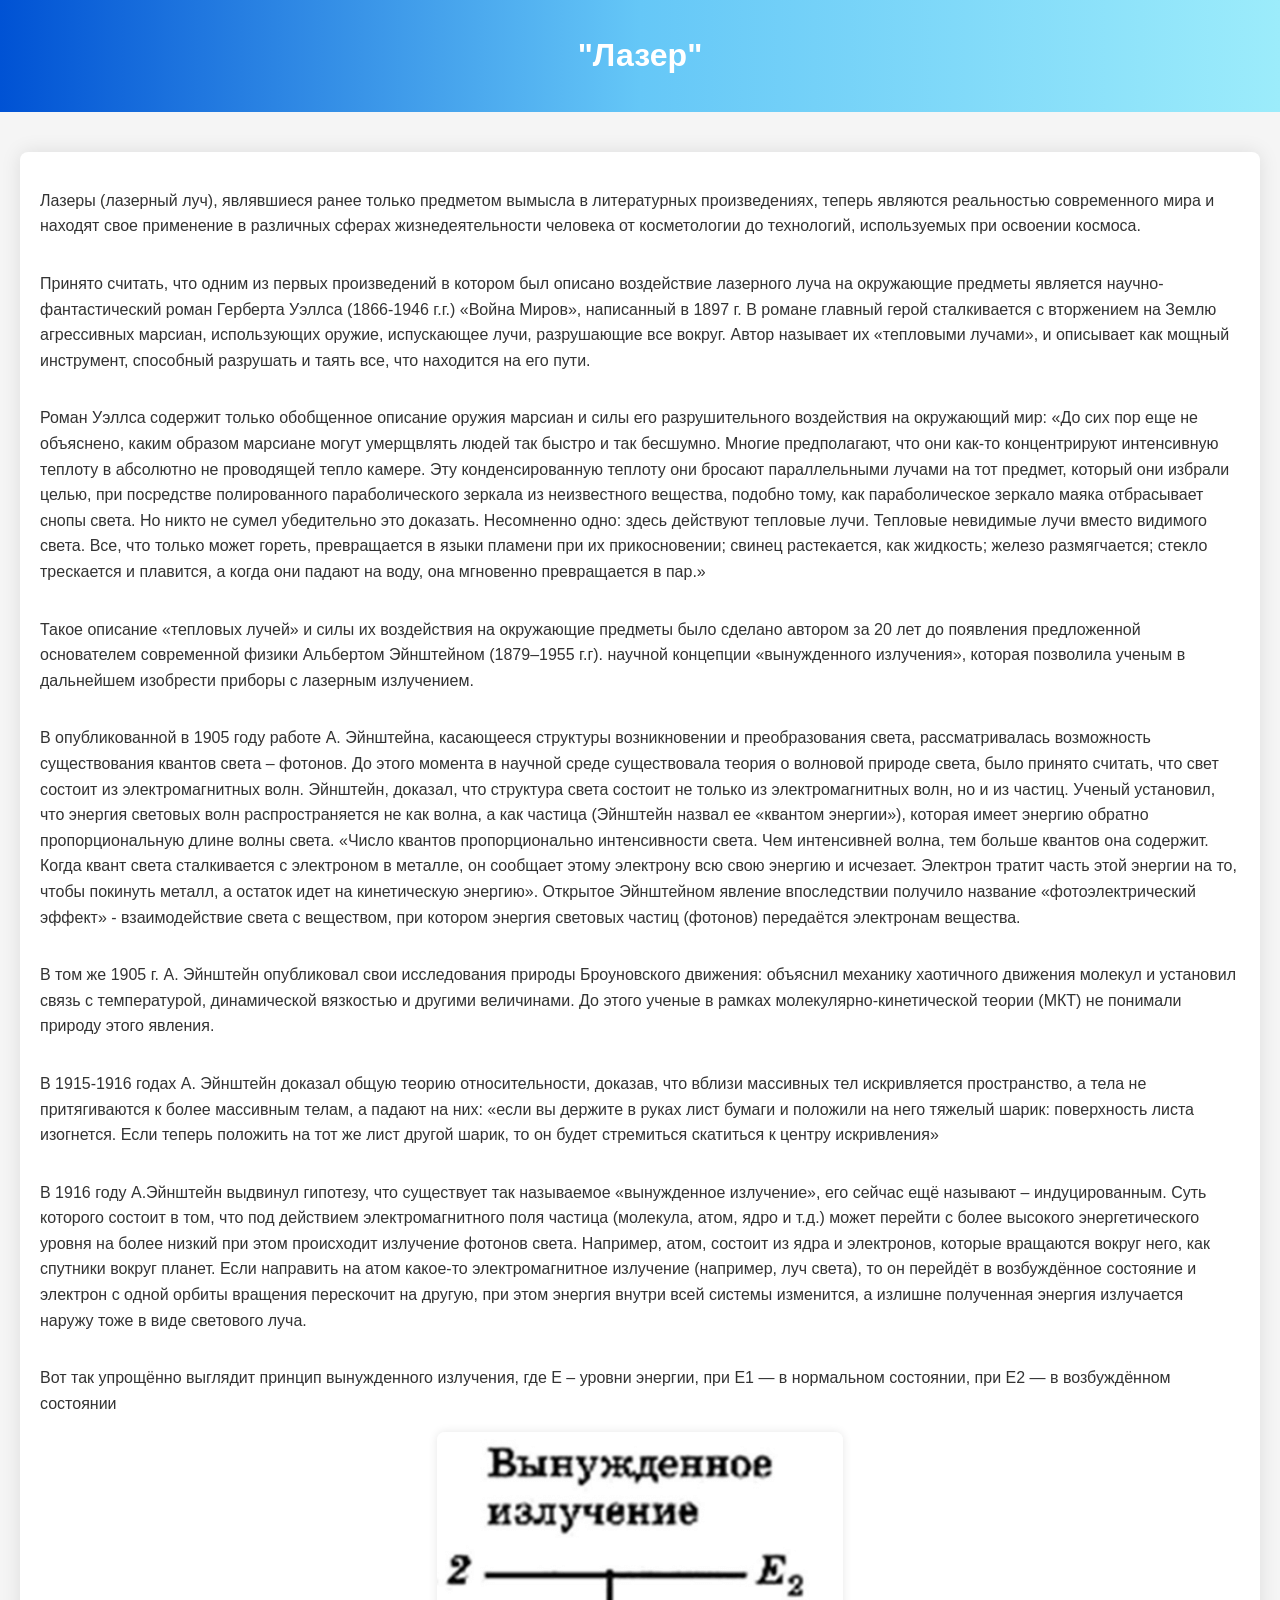
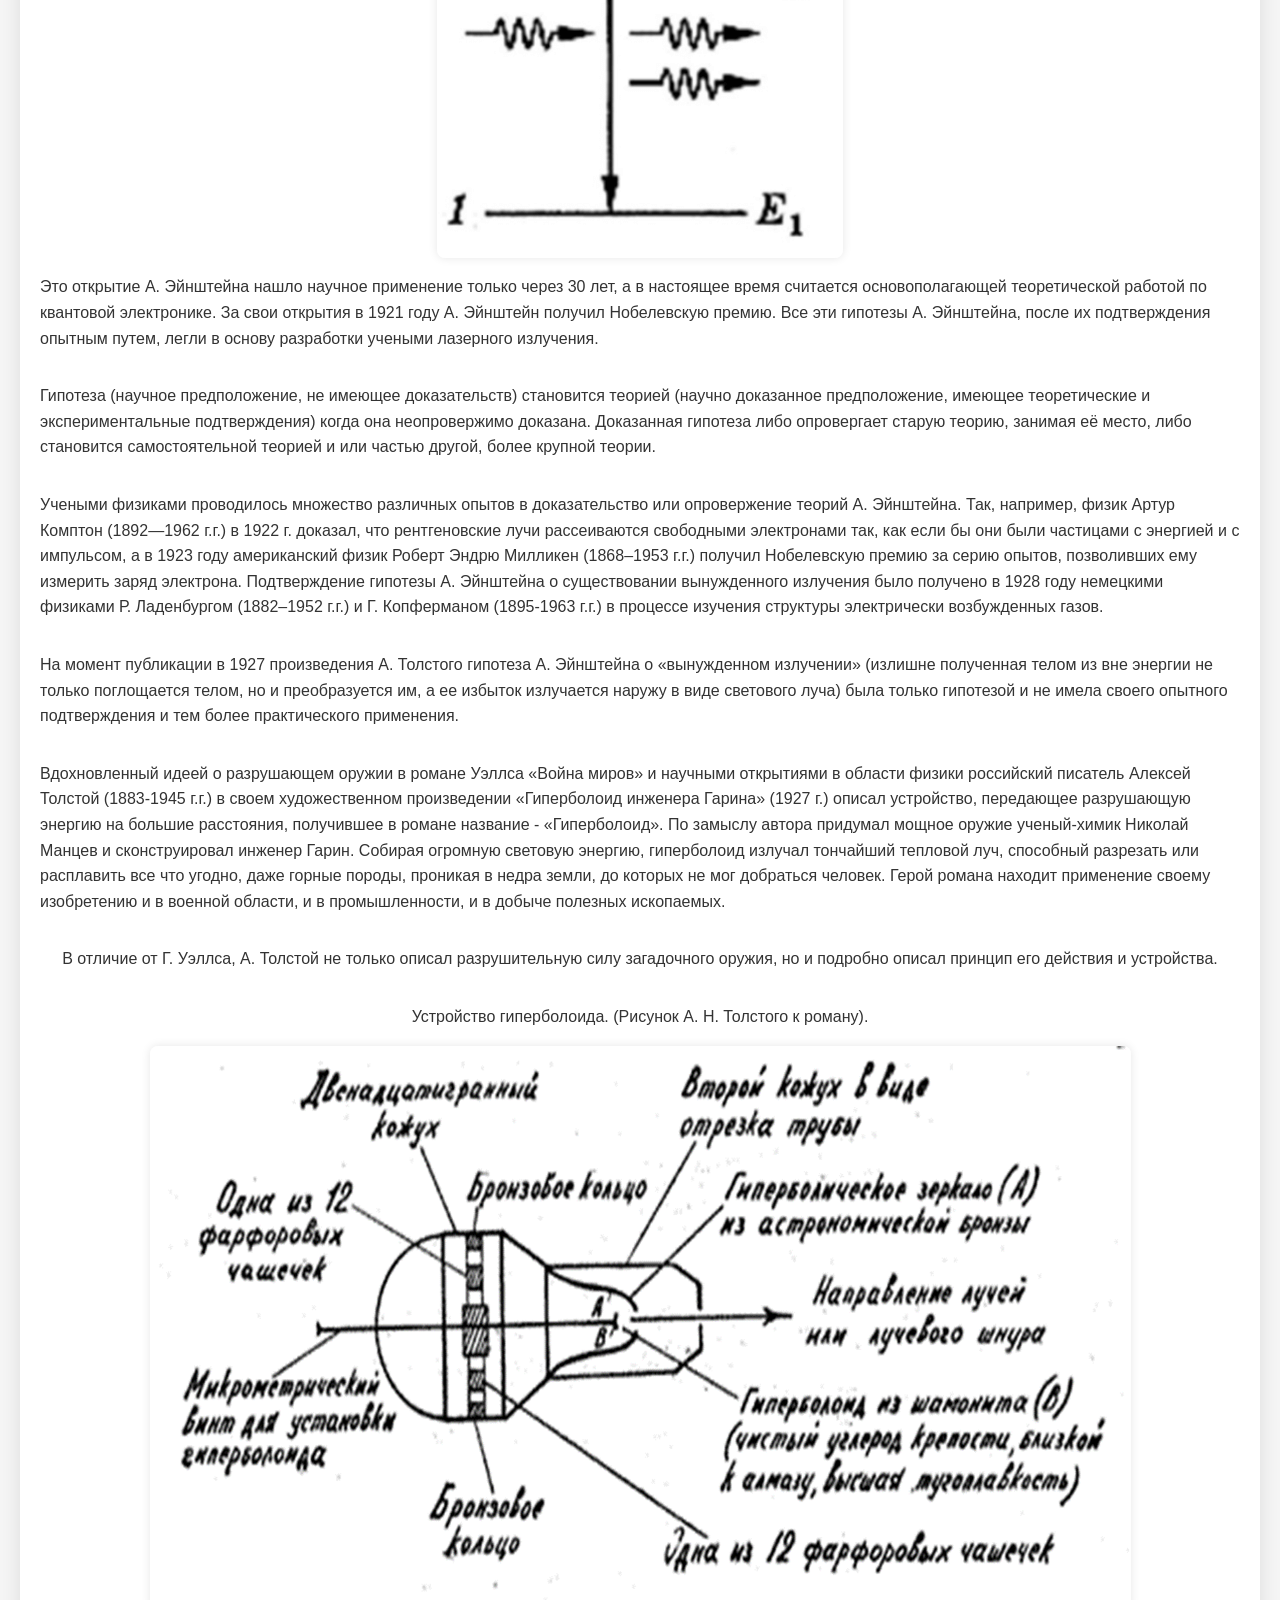
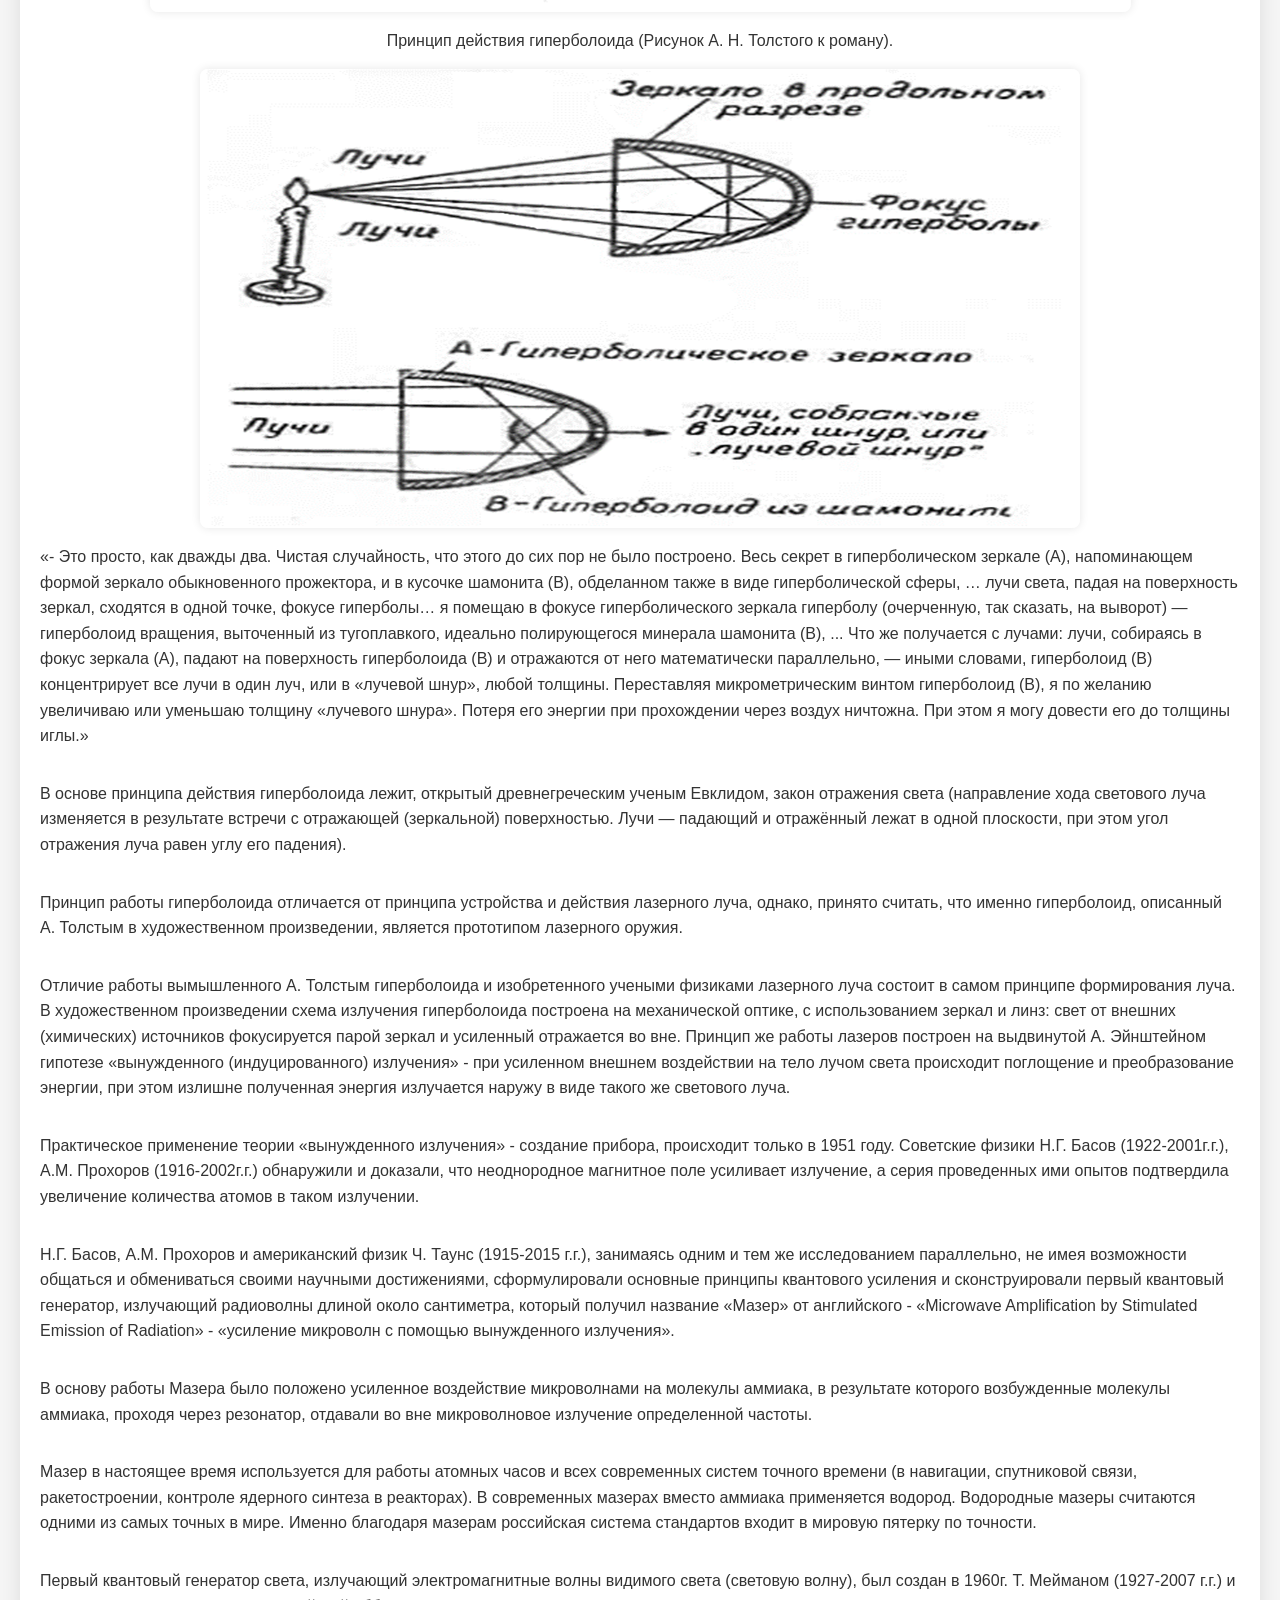
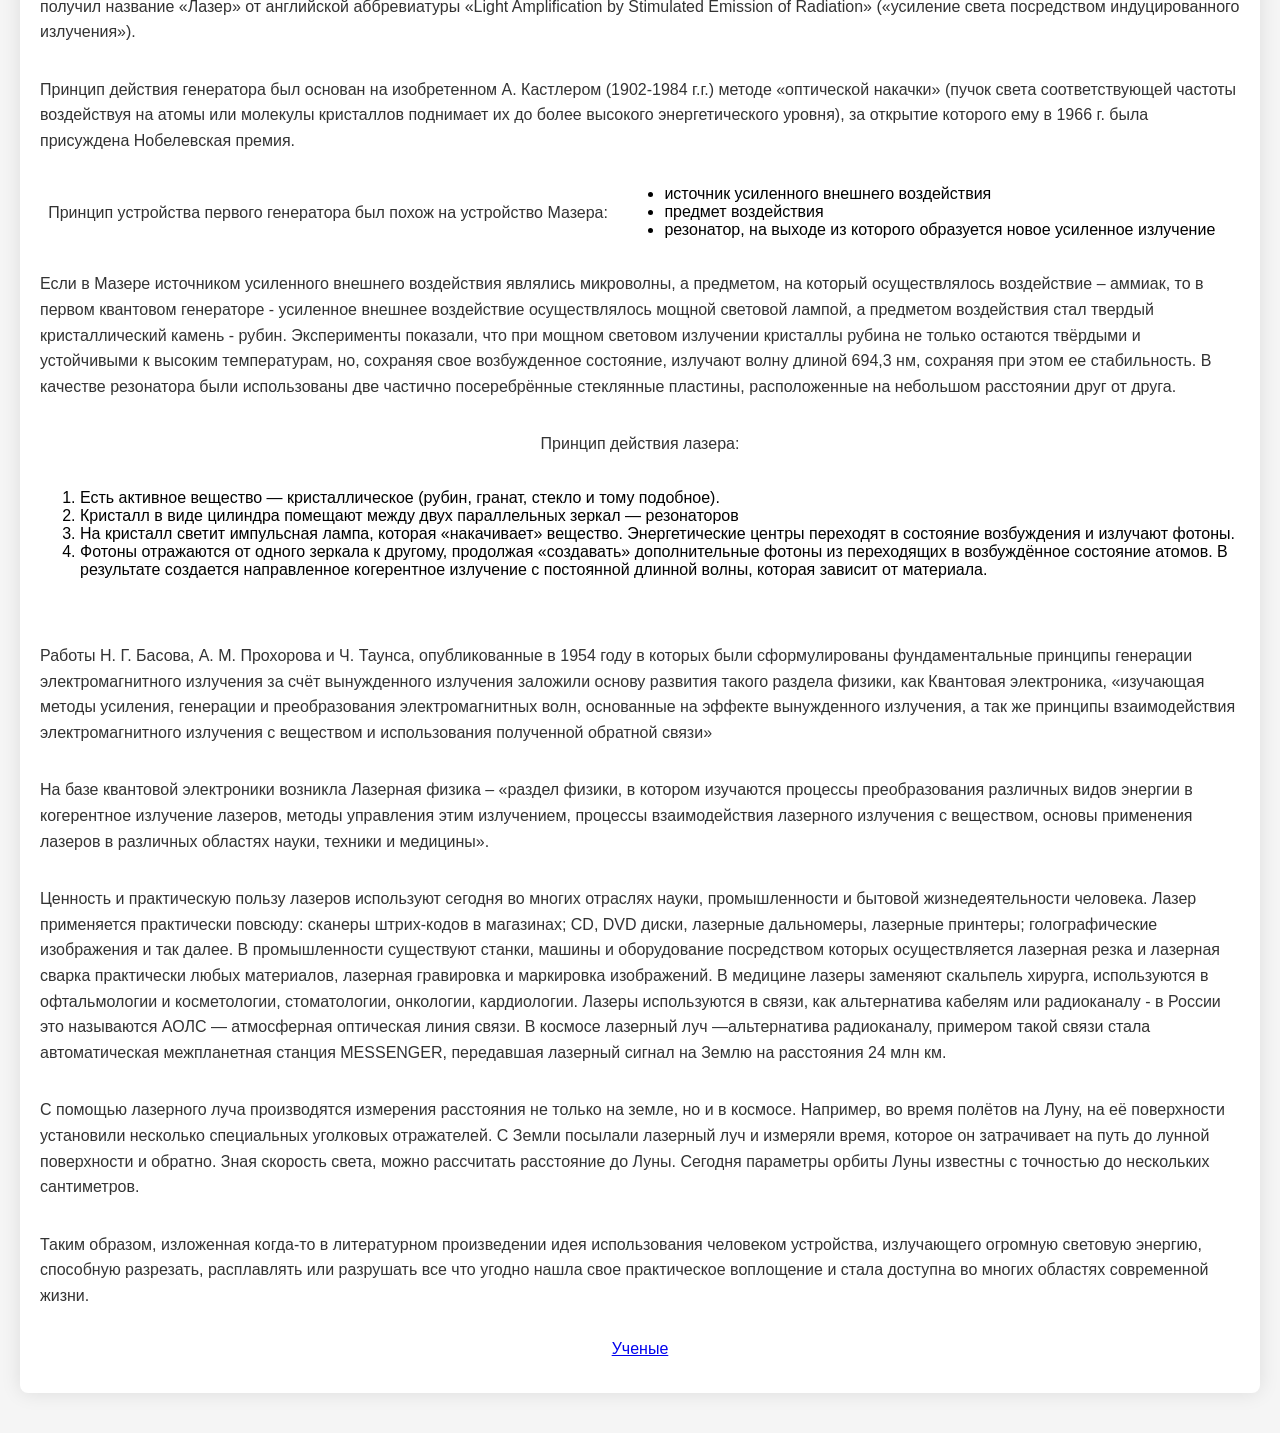
<file: index.html>
<!DOCTYPE html>
<html lang="en">
<head>
  <meta charset="UTF-8">
  <meta name="viewport" content="width=device-width, initial-scale=1.0">
  <link rel="stylesheet" href="styles.css">
  <title>"Физика и фантастика"</title>
</head>
<body>
  <header>
    <h1>"Лазер"</h1>
    <nav>
    </nav>
  </header>
  <section class="main-content">
<p>
  Лазеры (лазерный луч), являвшиеся ранее только предметом вымысла в литературных произведениях, теперь являются реальностью современного мира и находят свое применение в различных сферах жизнедеятельности человека от косметологии до технологий, используемых при освоении космоса.
</p>
    <p>
      Принято считать, что одним из первых произведений в котором был описано воздействие лазерного луча на окружающие предметы является научно-фантастический роман Герберта Уэллса (1866-1946 г.г.) «Война Миров», написанный в 1897 г. В романе главный герой сталкивается с вторжением на Землю агрессивных марсиан, использующих оружие, испускающее лучи, разрушающие все вокруг. Автор называет их «тепловыми лучами», и описывает как мощный инструмент, способный разрушать и таять все, что находится на его пути. 
    </p>
    <p>
      Роман Уэллса содержит только обобщенное описание оружия марсиан и силы его разрушительного воздействия на окружающий мир: «До сих пор еще не объяснено, каким образом марсиане могут умерщвлять людей так быстро и так бесшумно. Многие предполагают, что они как-то концентрируют интенсивную теплоту в абсолютно не проводящей тепло камере. Эту конденсированную теплоту они бросают параллельными лучами на тот предмет, который они избрали целью, при посредстве полированного параболического зеркала из неизвестного вещества, подобно тому, как параболическое зеркало маяка отбрасывает снопы света. Но никто не сумел убедительно это доказать. Несомненно одно: здесь действуют тепловые лучи. Тепловые невидимые лучи вместо видимого света. Все, что только может гореть, превращается в языки пламени при их прикосновении; свинец растекается, как жидкость; железо размягчается; стекло трескается и плавится, а когда они падают на воду, она мгновенно превращается в пар.»
    </p>
    <p>
      Такое описание «тепловых лучей» и силы их воздействия на окружающие предметы было сделано автором за 20 лет до появления предложенной основателем современной физики Альбертом Эйнштейном (1879–1955 г.г). научной концепции «вынужденного излучения», которая позволила ученым в дальнейшем изобрести приборы с лазерным излучением.  
    </p>
    <p>
      В опубликованной в 1905 году работе А. Эйнштейна, касающееся структуры возникновении и преобразования света, рассматривалась возможность существования квантов света – фотонов. До этого момента в научной среде существовала теория о волновой природе света, было принято считать, что свет состоит из электромагнитных волн. Эйнштейн, доказал, что структура света состоит не только из электромагнитных волн, но и из частиц. Ученый установил, что энергия световых волн распространяется не как волна, а как частица (Эйнштейн назвал ее «квантом энергии»), которая имеет энергию обратно пропорциональную длине волны света. «Число квантов пропорционально интенсивности света. Чем интенсивней волна, тем больше квантов она содержит. Когда квант света сталкивается с электроном в металле, он сообщает этому электрону всю свою энергию и исчезает. Электрон тратит часть этой энергии на то, чтобы покинуть металл, а остаток идет на кинетическую энергию». Открытое Эйнштейном явление впоследствии получило название «фотоэлектрический эффект» - взаимодействие света с веществом, при котором энергия световых частиц (фотонов) передаётся электронам вещества. 
    </p>
    <p>
      В том же 1905 г. А. Эйнштейн опубликовал свои исследования природы Броуновского движения: объяснил механику хаотичного движения молекул и установил связь с температурой, динамической вязкостью и другими величинами. До этого ученые в рамках молекулярно-кинетической теории (МКТ) не понимали природу этого явления. 
    </p>
    <p>
      В 1915-1916 годах А. Эйнштейн доказал общую теорию относительности, доказав, что вблизи массивных тел искривляется пространство, а тела не притягиваются к более массивным телам, а падают на них: «если вы держите в руках лист бумаги и положили на него тяжелый шарик: поверхность листа изогнется. Если теперь положить на тот же лист другой шарик, то он будет стремиться скатиться к центру искривления» 
    </p>
    <p>
      В 1916 году А.Эйнштейн выдвинул гипотезу, что существует так называемое «вынужденное излучение», его сейчас ещё называют – индуцированным. Суть которого состоит в том, что под действием электромагнитного поля частица (молекула, атом, ядро и т.д.) может перейти с более высокого энергетического уровня на более низкий при этом происходит излучение фотонов света. Например, атом, состоит из ядра и электронов, которые вращаются вокруг него, как спутники вокруг планет. Если направить на атом какое-то электромагнитное излучение (например, луч света), то он перейдёт в возбуждённое состояние и электрон с одной орбиты вращения перескочит на другую, при этом энергия внутри всей системы изменится, а излишне полученная энергия излучается наружу тоже в виде светового луча. 
    </p>
    <p>
      Вот так упрощённо выглядит принцип вынужденного излучения, где Е – уровни энергии, при Е1 — в нормальном состоянии, при Е2 — в возбуждённом состоянии 
    </p>
    <img align="middle" src="b243eaa9cc17929f4b357336a10fdb42.png">
    <p>
      Это открытие А. Эйнштейна нашло научное применение только через 30 лет, а в настоящее время считается основополагающей теоретической работой по квантовой электронике. За свои открытия в 1921 году А. Эйнштейн получил Нобелевскую премию. Все эти гипотезы А. Эйнштейна, после их подтверждения опытным путем, легли в основу разработки учеными лазерного излучения.
    </p>
    <p>
      Гипотеза (научное предположение, не имеющее доказательств) становится теорией (научно доказанное предположение, имеющее теоретические и экспериментальные подтверждения) когда она неопровержимо доказана. Доказанная гипотеза либо опровергает старую теорию, занимая её место, либо становится самостоятельной теорией и или частью другой, более крупной теории. 
    </p>
    <p>
      Учеными физиками проводилось множество различных опытов в доказательство или опровержение теорий А. Эйнштейна. Так, например, физик Артур Комптон (1892—1962 г.г.)  в 1922 г. доказал, что рентгеновские лучи рассеиваются свободными электронами так, как если бы они были частицами с энергией и с импульсом, а в 1923 году американский физик Роберт Эндрю Милликен (1868–1953 г.г.) получил Нобелевскую премию за серию опытов, позволивших ему измерить заряд электрона. Подтверждение гипотезы А. Эйнштейна о существовании вынужденного излучения было получено в 1928 году немецкими физиками Р. Ладенбургом (1882–1952 г.г.) и Г. Копферманом (1895-1963 г.г.) в процессе изучения структуры электрически возбужденных газов.  
    </p>
    <p>
      На момент публикации в 1927 произведения А. Толстого гипотеза А. Эйнштейна о «вынужденном излучении» (излишне полученная телом из вне энергии не только поглощается телом, но и преобразуется им, а ее избыток излучается наружу в виде светового луча) была только гипотезой и не имела своего опытного подтверждения и тем более практического применения. 
    </p>
    <p>
      Вдохновленный идеей о разрушающем оружии в романе Уэллса «Война миров» и научными открытиями в области физики российский писатель Алексей Толстой (1883-1945 г.г.) в своем художественном произведении «Гиперболоид инженера Гарина» (1927 г.) описал устройство, передающее разрушающую энергию на большие расстояния, получившее в романе название - «Гиперболоид». По замыслу автора придумал мощное оружие ученый-химик Николай Манцев и сконструировал инженер Гарин. Собирая огромную световую энергию, гиперболоид излучал тончайший тепловой луч, способный разрезать или расплавить все что угодно, даже горные породы, проникая в недра земли, до которых не мог добраться человек. Герой романа находит применение своему изобретению и в военной области, и в промышленности, и в добыче полезных ископаемых.
    </p>
    <p>
       В отличие от Г. Уэллса, А. Толстой не только описал разрушительную силу загадочного оружия, но и подробно описал принцип его действия и устройства.  
    </p>
    <p>
      Устройство гиперболоида. (Рисунок А. Н. Толстого к роману).
    </p>
    <img align="middle" src="Рисунок1.png">
    <p>
      Принцип действия гиперболоида (Рисунок А. Н. Толстого к роману).
    </p>
    <img align="middle" src="Рисунок2.png">
    <p>
      «- Это просто, как дважды два. Чистая случайность, что этого до сих пор не было построено. Весь секрет в гиперболическом зеркале (А), напоминающем формой зеркало обыкновенного прожектора, и в кусочке шамонита (В), обделанном также в виде гиперболической сферы, …  лучи света, падая на поверхность зеркал, сходятся в одной точке, фокусе гиперболы… я помещаю в фокусе гиперболического зеркала гиперболу (очерченную, так сказать, на выворот) — гиперболоид вращения, выточенный из тугоплавкого, идеально полирующегося минерала шамонита (В), ... Что же получается с лучами: лучи, собираясь в фокус зеркала (А), падают на поверхность гиперболоида (В) и отражаются от него математически параллельно, — иными словами, гиперболоид (В) концентрирует все лучи в один луч, или в «лучевой шнур», любой толщины. Переставляя микрометрическим винтом гиперболоид (В), я по желанию увеличиваю или уменьшаю толщину «лучевого шнура». Потеря его энергии при прохождении через воздух ничтожна. При этом я могу довести его до толщины иглы.» 
    </p>
    <p>
      В основе принципа действия гиперболоида лежит, открытый древнегреческим ученым Евклидом, закон отражения света (направление хода светового луча изменяется в результате встречи с отражающей (зеркальной) поверхностью. Лучи — падающий и отражённый лежат в одной плоскости, при этом угол отражения луча равен углу его падения).
    </p>
    <p>
      Принцип работы гиперболоида отличается от принципа устройства и действия лазерного луча, однако, принято считать, что именно гиперболоид, описанный А. Толстым в художественном произведении, является прототипом лазерного оружия. 
    </p>
    <p>
      Отличие работы вымышленного А. Толстым гиперболоида и изобретенного учеными физиками лазерного луча состоит в самом принципе формирования луча. В художественном произведении схема излучения гиперболоида построена на механической оптике, с использованием зеркал и линз: свет от внешних (химических) источников фокусируется парой зеркал и усиленный отражается во вне. Принцип же работы лазеров построен на выдвинутой А. Эйнштейном гипотезе «вынужденного (индуцированного) излучения» - при усиленном внешнем воздействии на тело лучом света происходит поглощение и преобразование энергии, при этом излишне полученная энергия излучается наружу в виде такого же светового луча. 
    </p>
    <p>
      Практическое применение теории «вынужденного излучения» - создание прибора, происходит только в 1951 году.  Советские физики Н.Г. Басов (1922-2001г.г.), А.М. Прохоров (1916-2002г.г.) обнаружили и доказали, что неоднородное магнитное поле усиливает излучение, а серия проведенных ими опытов подтвердила увеличение количества атомов в таком излучении.
    </p>
    <p>
      Н.Г. Басов, А.М. Прохоров и американский физик Ч. Таунс (1915-2015 г.г.), занимаясь одним и тем же исследованием параллельно, не имея возможности общаться и обмениваться своими научными достижениями, сформулировали основные принципы квантового усиления и сконструировали первый квантовый генератор, излучающий радиоволны длиной около сантиметра, который получил название «Мазер» от английского - «Microwave Amplification by Stimulated Emission of Radiation» - «усиление микроволн с помощью вынужденного излучения». 
    </p>
    <p>
      В основу работы Мазера было положено усиленное воздействие микроволнами на молекулы аммиака, в результате которого возбужденные молекулы аммиака, проходя через резонатор, отдавали во вне микроволновое излучение определенной частоты.
    </p>
    <p>
      Мазер в настоящее время используется для работы атомных часов и всех современных систем точного времени (в навигации, спутниковой связи, ракетостроении, контроле ядерного синтеза в реакторах). В современных мазерах вместо аммиака применяется водород. Водородные мазеры считаются одними из самых точных в мире. Именно благодаря мазерам российская система стандартов входит в мировую пятерку по точности.
    </p>
    <p>
      Первый квантовый генератор света, излучающий электромагнитные волны видимого света (световую волну), был создан в 1960г. Т. Мейманом (1927-2007 г.г.) и получил название «Лазер» от английской аббревиатуры «Light Amplification by Stimulated Emission of Radiation» («усиление света посредством индуцированного излучения»).
    </p>
    <p>
      Принцип действия генератора был основан на изобретенном А. Кастлером (1902-1984 г.г.) методе «оптической накачки» (пучок света соответствующей частоты воздействуя на атомы или молекулы кристаллов поднимает их до более высокого энергетического уровня), за открытие которого ему в 1966 г. была присуждена Нобелевская премия.
    </p>
    <p>
      Принцип устройства первого генератора был похож на устройство Мазера: 
        <ul>
          <li>источник усиленного внешнего воздействия</li>
          <li>предмет воздействия</li>
          <li>резонатор, на выходе из которого образуется новое усиленное излучение</li>
        </ul>
    </p>
    <p>
      Если в Мазере источником усиленного внешнего воздействия являлись микроволны, а предметом, на который осуществлялось воздействие – аммиак, то в первом квантовом генераторе - усиленное внешнее воздействие осуществлялось мощной световой лампой, а предметом воздействия стал твердый кристаллический камень - рубин.  Эксперименты показали, что при мощном световом излучении кристаллы рубина не только остаются твёрдыми и устойчивыми к высоким температурам, но, сохраняя свое возбужденное состояние, излучают волну длиной 694,3 нм, сохраняя при этом ее стабильность. В качестве резонатора были использованы две частично посеребрённые стеклянные пластины, расположенные на небольшом расстоянии друг от друга. 
    </p>
    <p>
      Принцип действия лазера:
        <ol>
          <li>Есть активное вещество — кристаллическое (рубин, гранат, стекло и тому подобное). </li>
          <li>Кристалл в виде цилиндра помещают между двух параллельных зеркал — резонаторов</li>
          <li>На кристалл светит импульсная лампа, которая «накачивает» вещество. Энергетические центры переходят в состояние возбуждения и излучают фотоны.</li>
          <li>Фотоны отражаются от одного зеркала к другому, продолжая «создавать» дополнительные фотоны из переходящих в возбуждённое состояние атомов. В результате создается направленное когерентное излучение с постоянной длинной волны, которая зависит от материала. </li>
        </ol>
      
    </p>
    <p>
      Работы Н. Г. Басова, А. М. Прохорова и Ч. Таунса, опубликованные в 1954 году в которых были сформулированы фундаментальные принципы генерации электромагнитного излучения за счёт вынужденного излучения заложили основу развития такого раздела физики, как Квантовая электроника, «изучающая методы усиления, генерации и преобразования электромагнитных волн, основанные на эффекте вынужденного излучения, а так же принципы взаимодействия электромагнитного излучения с веществом и использования полученной обратной связи» 
    </p>
    <p>
      На базе квантовой электроники возникла Лазерная физика – «раздел физики, в котором изучаются процессы преобразования различных видов энергии в когерентное излучение лазеров, методы управления этим излучением, процессы взаимодействия лазерного излучения с веществом, основы применения лазеров в различных областях науки, техники и медицины».
    </p>
    <p>
      Ценность и практическую пользу лазеров используют сегодня во многих отраслях науки, промышленности и бытовой жизнедеятельности человека.  Лазер применяется практически повсюду: сканеры штрих-кодов в магазинах; CD, DVD диски, лазерные дальномеры, лазерные принтеры; голографические изображения и так далее. В промышленности существуют станки, машины и оборудование посредством которых осуществляется лазерная резка и лазерная сварка практически любых материалов, лазерная гравировка и маркировка изображений. В медицине лазеры заменяют скальпель хирурга, используются в офтальмологии и косметологии, стоматологии, онкологии, кардиологии. Лазеры используются в связи, как альтернатива кабелям или радиоканалу - в России это называются АОЛС — атмосферная оптическая линия связи. В космосе лазерный луч —альтернатива радиоканалу, примером такой связи стала автоматическая межпланетная станция MESSENGER, передавшая лазерный сигнал на Землю на расстояния 24 млн км. 
    </p>
    <p>
      С помощью лазерного луча производятся измерения расстояния не только на земле, но и в космосе. Например, во время полётов на Луну, на её поверхности установили несколько специальных уголковых отражателей. С Земли посылали лазерный луч и измеряли время, которое он затрачивает на путь до лунной поверхности и обратно. Зная скорость света, можно рассчитать расстояние до Луны. Сегодня параметры орбиты Луны известны с точностью до нескольких сантиметров. 
    </p>
    <p>
      Таким образом, изложенная когда-то в литературном произведении идея использования человеком устройства, излучающего огромную световую энергию, способную разрезать, расплавлять или разрушать все что угодно нашла свое практическое воплощение и стала доступна во многих областях современной жизни.
    </p>
    

<div class="block">
      <a href="https://dzundzunbaba.github.io/symmetrical-fiesta/" class=".btn">Ученые</a>
</div>


   
  </section>
</body>
</html>
</file>
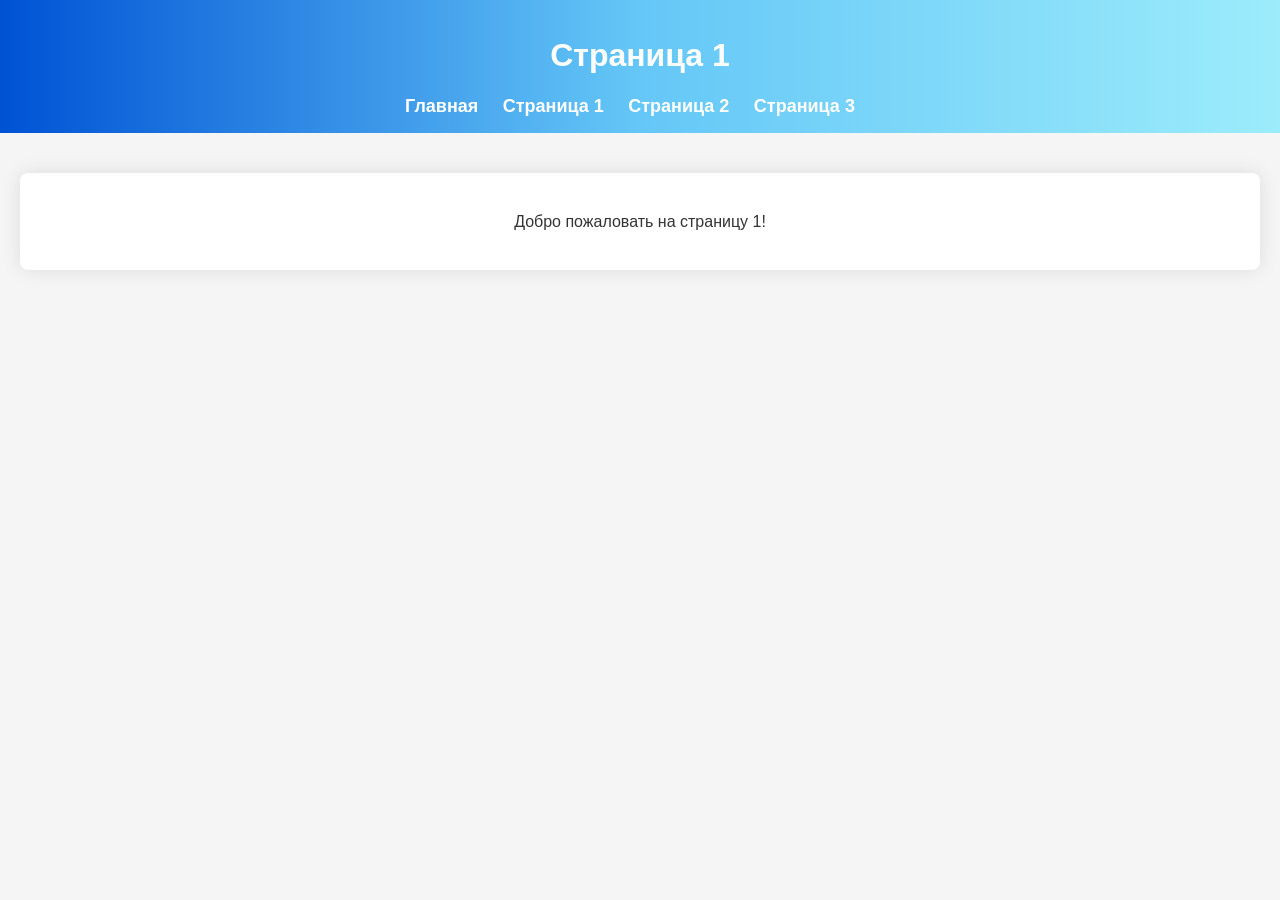
<file: page1.html>
<!-- page1.html -->
<!DOCTYPE html>
<html lang="en">
<head>
  <meta charset="UTF-8">
  <meta name="viewport" content="width=device-width, initial-scale=1.0">
  <link rel="stylesheet" href="styles.css">
  <title>Страница 1</title>
</head>
<body>
  <header>
    <h1>Страница 1</h1>
    <nav>
      <a href="index.html">Главная</a>
      <a href="page1.html">Страница 1</a>
      <a href="page2.html">Страница 2</a>
      <a href="page3.html">Страница 3</a>
    </nav>
  </header>
  <section class="main-content">
    <p>Добро пожаловать на страницу 1!</p>
  </section>
</body>
</html>
</file>
<file: styles.css>
/* styles.css */
body {
  font-family: 'Arial', sans-serif;
  margin: 0;
  padding: 0;
  background-color: #f5f5f5;
}

header {
  background: linear-gradient(to right, #0052D4, #65C7F7, #9CECFB);
  color: #fff;
  padding: 1em;
  text-align: center;
}

nav {
  margin-top: 10px;
}

nav a {
  margin-right: 20px;
  color: #fff;
  text-decoration: none;
  font-weight: bold;
  font-size: 18px;
  transition: color 0.3s ease-in-out;
}

nav a:hover {
  color: #ffcc00;
}

.main-content {
  display: flex;
  justify-content: space-around;
  align-items: center;
  flex-wrap: wrap;
  max-width: 1200px;
  margin: 40px auto;
  padding: 20px;
  background-color: #fff;
  border-radius: 8px;
  box-shadow: 0 0 20px rgba(0, 0, 0, 0.1);
}

.block {
  flex: 1;
  text-align: center;
  margin: 15px;
}

h2 {
  color: #0052D4;
  font-size: 24px;
  margin-bottom: 10px;
}

p {
  font-size: 16px;
  line-height: 1.6;
  color: #333;
}

img {
  border-radius: 8px;
  box-shadow: 0 0 10px rgba(0, 0, 0, 0.1);
  max-width: 100%;
  height: auto;
}

.block-button {
  display: block;
  margin-top: 15px;
  padding: 10px 20px;
  background-color: #0052D4;
  color: #fff;
  text-decoration: none;
  border-radius: 5px;
  transition: background-color 0.3s ease-in-out;
}

.block-button:hover {
  background-color: #65C7F7;
}
</file>
